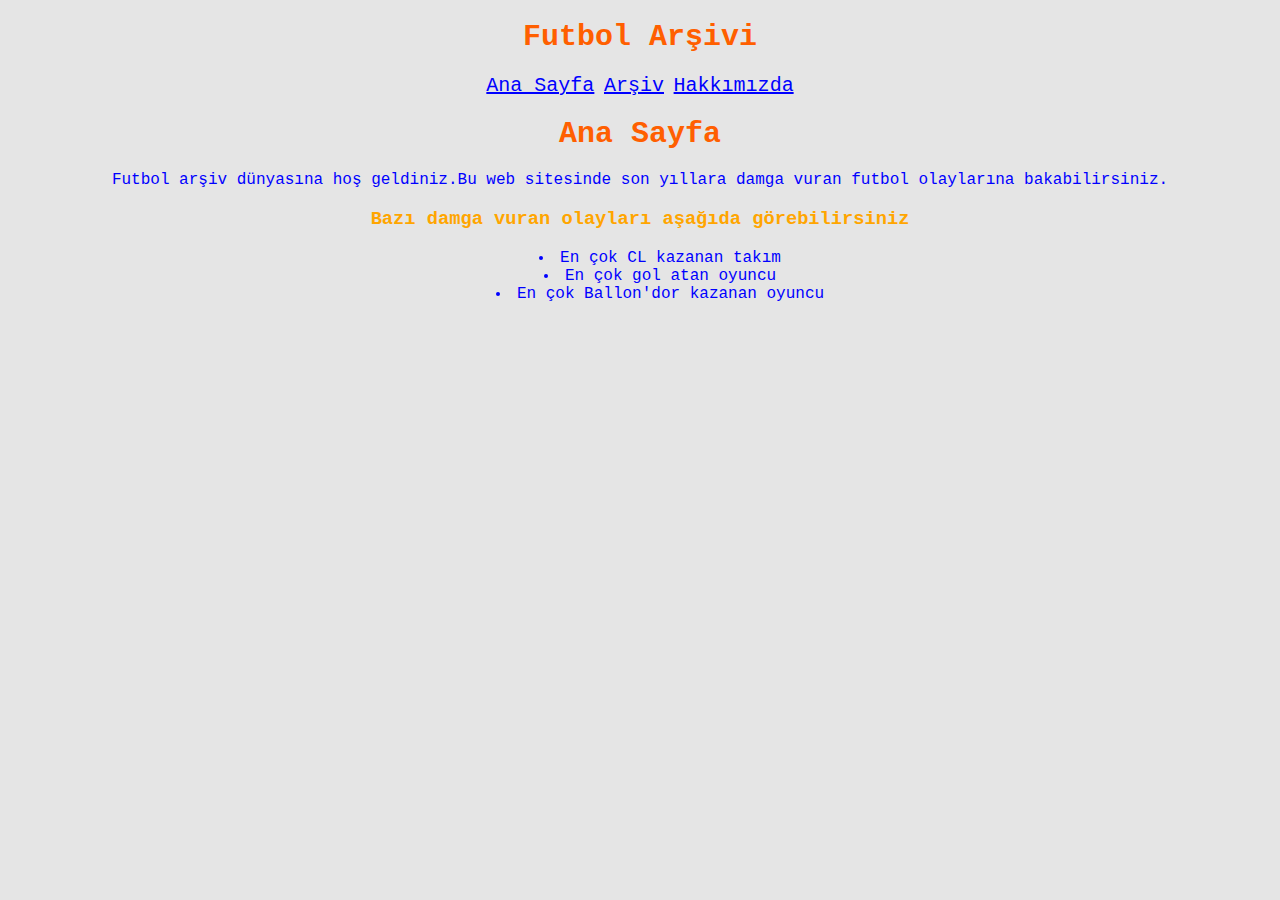
<file: index.html>
<!DOCTYPE html>
<html lang="tr">
<head>
    <meta charset="UTF-8">
    <meta http-equiv="X-UA-Compatible" content="IE=edge">
    <meta name="viewport" content="width=device-width, initial-scale=1.0">
    <title>Futbol Arşiv Dünyası</title>
    <link rel="stylesheet" href="kodluyoruz.css"> 
    <style>
       body{
        text-align: center;
        list-style-position: inside
       }
        </style>
</head>
<body>
    <h1 style="color:#FF5F00">Futbol Arşivi</h1>
    <nav>
        <div>
            <a href="index.html">Ana Sayfa</a>
            <a href="arşiv.html">Arşiv</a>
            <a href="hakkımızda.html">Hakkımızda</a>
        </div>
    </nav>
    <h1 style="color:#FF5F00">Ana Sayfa</h1>
    <p style="color:blue">Futbol arşiv dünyasına hoş geldiniz.Bu web sitesinde son yıllara damga vuran futbol olaylarına bakabilirsiniz.</p>
    <h3 style="color:orange;">Bazı damga vuran olayları aşağıda görebilirsiniz</h3>
    <ul style="list-style-position: inside">
        <li>En çok CL kazanan takım</li>
        <li>En çok gol atan oyuncu</li>
        <li>En çok Ballon'dor kazanan oyuncu</li>
    </ul>
</body>
</html>
</file>
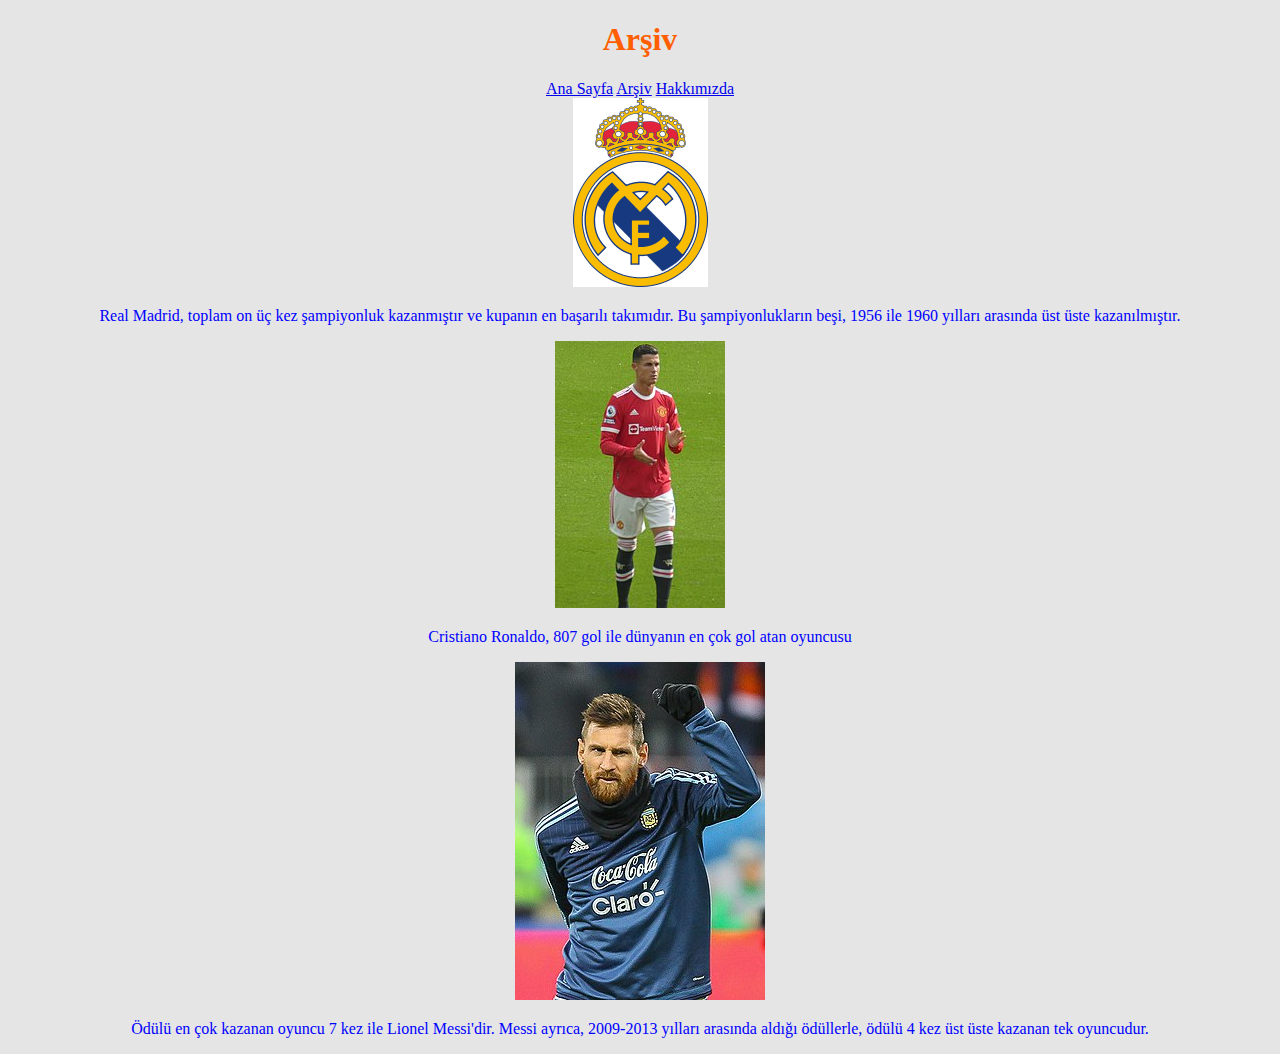
<file: arşiv.html>
<!DOCTYPE html>
<html lang="tr">
<head>
    <meta charset="UTF-8">
    <meta http-equiv="X-UA-Compatible" content="IE=edge">
    <meta name="viewport" content="width=device-width, initial-scale=1.0">
    <title>Arşiv</title>
    <style>
        body{
       text-align: center;
       list-style-position: inside
      }
      body {
   background-color: #E5E5E5;
}
  </style>
</head>
<body>
    <h1 style="color:#FF5F00">Arşiv</h1>
    <nav>
        <div>
            <a href="index.html">Ana Sayfa</a>
            <a href="arşiv.html">Arşiv</a>
            <a href="hakkımızda.html">Hakkımızda</a>
        </div>
    </nav>
    <div>
        <img src="img/1.jpg" alt="Real Madrid logo">
        <p style="color:blue">Real Madrid, toplam on üç kez şampiyonluk kazanmıştır ve kupanın en başarılı takımıdır. Bu şampiyonlukların beşi, 1956 ile 1960 yılları arasında üst üste kazanılmıştır.</p>
        <img src="img/2.jpg" alt="CR7">
        <p style="color:blue">Cristiano Ronaldo, 807 gol ile dünyanın en çok gol atan oyuncusu </p>
        <img src="img/5.jpg" alt="Leo Messi">
        <p style="color:blue">Ödülü en çok kazanan oyuncu 7 kez ile Lionel Messi'dir. Messi ayrıca, 2009-2013 yılları arasında aldığı ödüllerle, ödülü 4 kez üst üste kazanan tek oyuncudur.</p>
    </div>
</body>
</html>
</file>
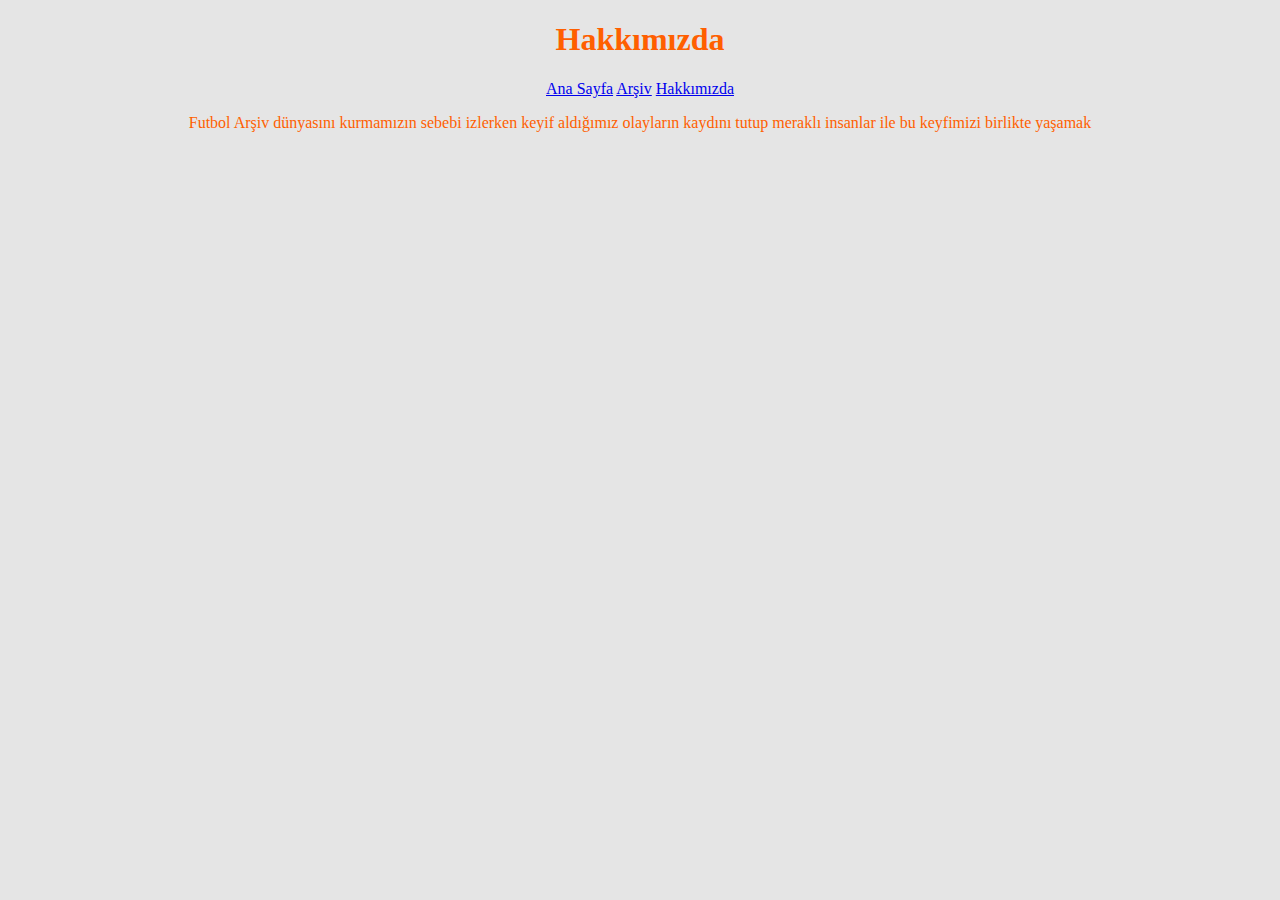
<file: hakkımızda.html>
<!DOCTYPE html>
<html lang="tr">
<head>
    <meta charset="UTF-8">
    <meta http-equiv="X-UA-Compatible" content="IE=edge">
    <meta name="viewport" content="width=device-width, initial-scale=1.0">
    <title>Hakkımızda</title>
    <style>
         body{
        text-align: center;
        list-style-position: inside
       }
       body {
    background-color: #E5E5E5;
}
   </style>
</head>
<body>
    <h1 style="color:#FF5F00">Hakkımızda</h1>
    <nav>
        <div>
            <a href="index.html">Ana Sayfa</a>
            <a href="arşiv.html">Arşiv</a>
            <a href="hakkımızda.html">Hakkımızda</a>
        </div>
    </nav>
    <p style="color:#FF5F00">Futbol Arşiv dünyasını kurmamızın sebebi izlerken keyif aldığımız olayların kaydını tutup meraklı insanlar ile bu keyfimizi birlikte yaşamak</p>
    
</body>
</html>
</file>
<file: kodluyoruz.css>
/* class -> .text-red {} */
/* id -> #id-bilgisi {} */

h1, h2, h3, h4, h5, h6 {
    color:#2D4059);
}

body {
    background-color: #E5E5E5;
}


body {
    font-family:'Courier New', Courier, monospace;
}
    h1{
    font-size: 30px;
}

a {font-size: 20px;}

a {color:blue}


ul {
    color:blue;
}



#first-article {
    font-size: 40px;
}

.text-red{
    color:red;
}

.fs-14 {
    font-size: 14px;
}

.fs-20{
    font-size: 20px;
}

.fs-30{
    font-size: 30px;
}
</file>
